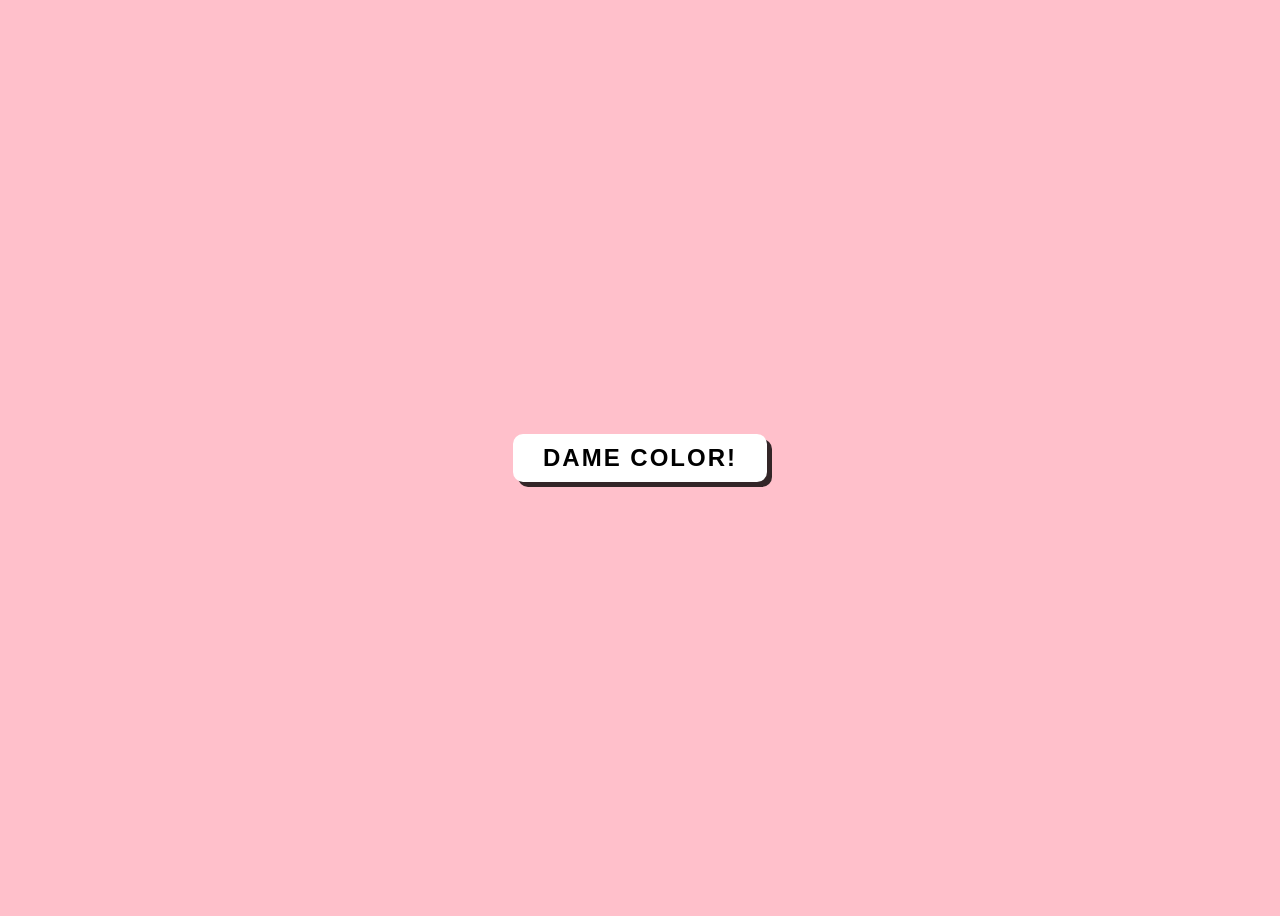
<file: Evidencias/01-Dom/index.html>
<!DOCTYPE html>
<html lang="en">
<head>
    <meta charset="UTF-8">
    <meta http-equiv="X-UA-Compatible" content="IE=edge">
    <meta name="viewport" content="width=device-width, initial-scale=1.0">
    <link rel="stylesheet" href="./css/style.css">
    <title>Manejo del DOM</title>
</head>
<body>
    <button class="btn">Dame Color!</button>
    <script src="./js/scrip.js"></script>
    
</body>
</html>
</file>
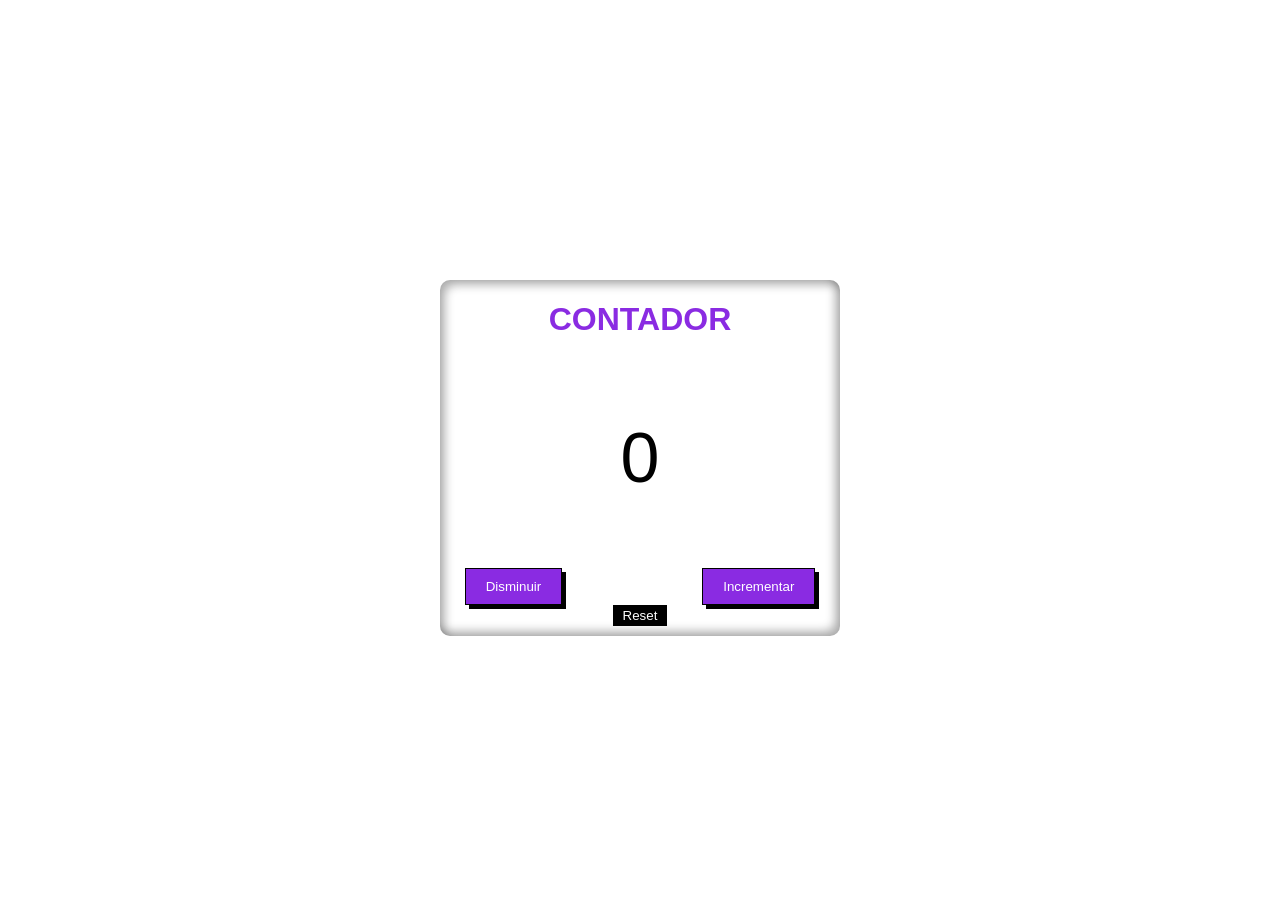
<file: Evidencias/02-Dom/index.html>
<!DOCTYPE html>
<html lang="en">
<head>
    <meta charset="UTF-8">
    <meta name="viewport" content="width=device-width, initial-scale=1.0">
    <title>Manejo del DOM</title>
    <link rel="stylesheet" href="./css/style.css">

    
   
</head>
<body>
    <div class="conatiner">
        <h1>Contador</h1>
        <p class="contar">0</p>
        <div class="contadores">
            <button class="btn dis">Disminuir</button>
            <button class="btn inc">Incrementar</button>
        </div>
        <button class="reset">Reset</button>
    </div>
    <script src="./js/scrip.js"></script>
    
</body>
</html>
</file>
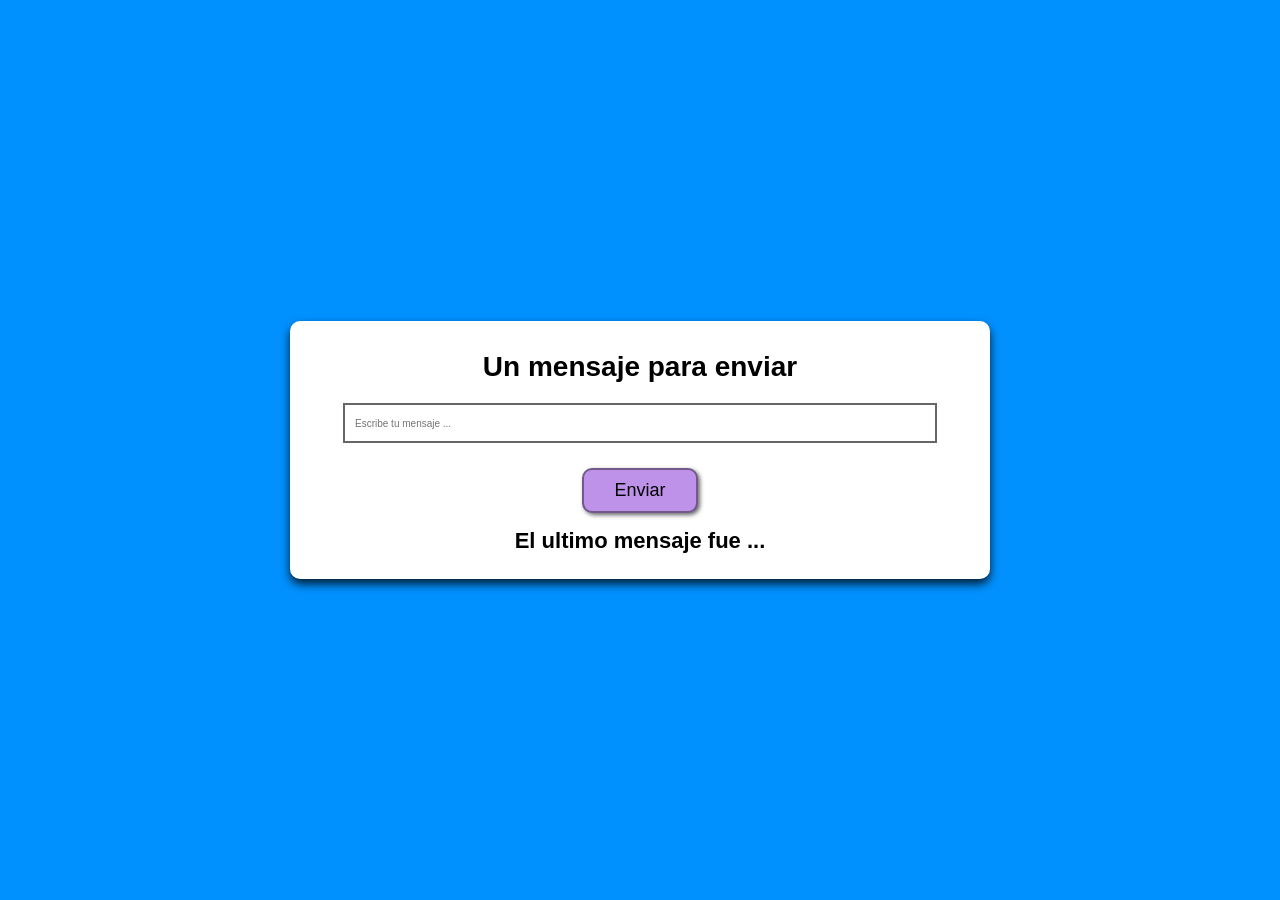
<file: Evidencias/07-Dom/index.html>
<!DOCTYPE html>
<html lang="en">
<head>
    <meta charset="UTF-8">
    <meta http-equiv="X-UA-Compatible" content="IE=edge">
    <meta name="viewport" content="width=device-width, initial-scale=1.0">
    <title>Un mensaje para ti</title>
    <link rel="stylesheet" href="./css/style.css">
</head>
<body>
    <div class="container">
        <h1>Un mensaje para enviar</h1>
        <input type="text" value="" placeholder="Escribe tu mensaje ...">
        <div class="btn"> Enviar</div>
        <p class="error">Por favor escribe un mensaje!</p>
        <h3> El ultimo mensaje fue ...</h3>
        <p class="message"></p>
    </div>
    <script src="./js/script.js"></script>
    
</body>
</html>
</file>
<file: Evidencias/01-Dom/css/style.css>
*{
    font-family: "Poppins", sans-serif;  
}

body{
    height: 100vh; 
    display: flex;
    justify-content: center;
    align-items: center;
    overflow-y: hidden;
}

.btn{
    outline: none;
    border: none;
    text-transform: uppercase;
    letter-spacing: 2px;
    font-size: 24px;
    background-color: white;
    padding: 10px 30px;
    border-radius: 10px;
    font-weight: bold;
    color: black;
    cursor: pointer;
    box-shadow: 5px 5px 0 rgba(0, 0, 0, 0.8);
                
}

.btn:active{
    outline: none;
    position: relative;
    top: 10px;
    left: 2px;
    box-shadow: none;
}
</file>
<file: Evidencias/02-Dom/css/style.css>
*{
    font-family: "Poppins", sans-serif;
}

body{
    height: 100vh;
    display: flex;
    justify-content: center;
    align-items: center;
    overflow-y: hidden;

}

.conatiner{
    background-color: white;
    color: black;
    width: 400px;
    min-height: 300px;
    border-radius: 10px;
    box-shadow: inset 5px 5px 10px
    rgba(0, 0, 0, 0.3),
    inset -5px -5px 10px
    rgba(0, 0, 0, 0.3);
    
    display: flex;
    align-items: center;
    flex-direction: column;
    justify-content: center;
    
}

h1{
    margin-bottom: 10px;
    text-transform: uppercase;
    color: blueviolet;
}

.contar{
    font-size: 70px;
}

.contadores{
    display: flex;
    justify-content: center;
    align-items: center;
    gap: 140px;
}

.btn{
    color: white;
    padding: 10px 20px;
    outline: none;
    border: 1px solid black;
    background-color: blueviolet;
    box-shadow: 4px 4px 0 black;
    cursor: pointer;
}

.btn:active{
    position: relative;
    top: 4px;
    left: 4px;
    box-shadow: none;
}

.reset{
    color: white;
    background-color: black;
    padding: 3px 10px;
    outline: none;
    border: none;
    cursor: pointer;
    margin-bottom: 10px;
}

.reset:active{
    transform: scale(0.95);
}
</file>
<file: Evidencias/07-Dom/css/style.css>
*{
    margin: 0;
    padding: 0;
    box-sizing: border-box;
}

body{
    background-color: rgb(0, 145, 255);
    display: flex;
    justify-content: center;
    align-items: center;
    min-height: 100vh;
    font-family: "Poppins", sans-serif;
}

.container{
    background-color: rgb(255, 255, 255);
    width: 700px;
    padding: 20px;
    border-radius: 10px;
    box-shadow: 0 5px 10px rgba(0, 0, 0, 0.8);
    display: flex;
    flex-direction: column;
    justify-content: center;
    align-items: center;
    gap: 10px;
}

h1{
    font-size: 28px;
    margin: 10px;
}

input {
    width: 90%;
    height: 40px;
    border: 2px solid rgba(0, 0, 0, 0.6);
    padding: 5px 10px;
    font-size: 10px;
    margin-bottom: 10px;
}

.btn{
    background-color: rgb(191, 146, 233);
    padding: 10px 30px;
    border-radius: 10px;
    border: 2px solid rgba(0, 0, 0, 0.4);
    font-size: 18px;
    margin-top: 5px;
    font-weight: 500;
    box-shadow: 2px 2px 4px rgba(0, 0, 0, 0.6);
    cursor: pointer;
}

.error{
    background-color: rgb(255, 139, 139);
    padding: 5px 0;
    width: 70%;
    text-align: center;
    display: none;
}

h3{
    margin-top: 5px;
    font-size: 22px;
}

.message{
    font-size: 18px;
    color: rgb(255, 29, 29);
    font-weight: bold;
    margin-top: -5px;
}
</file>
